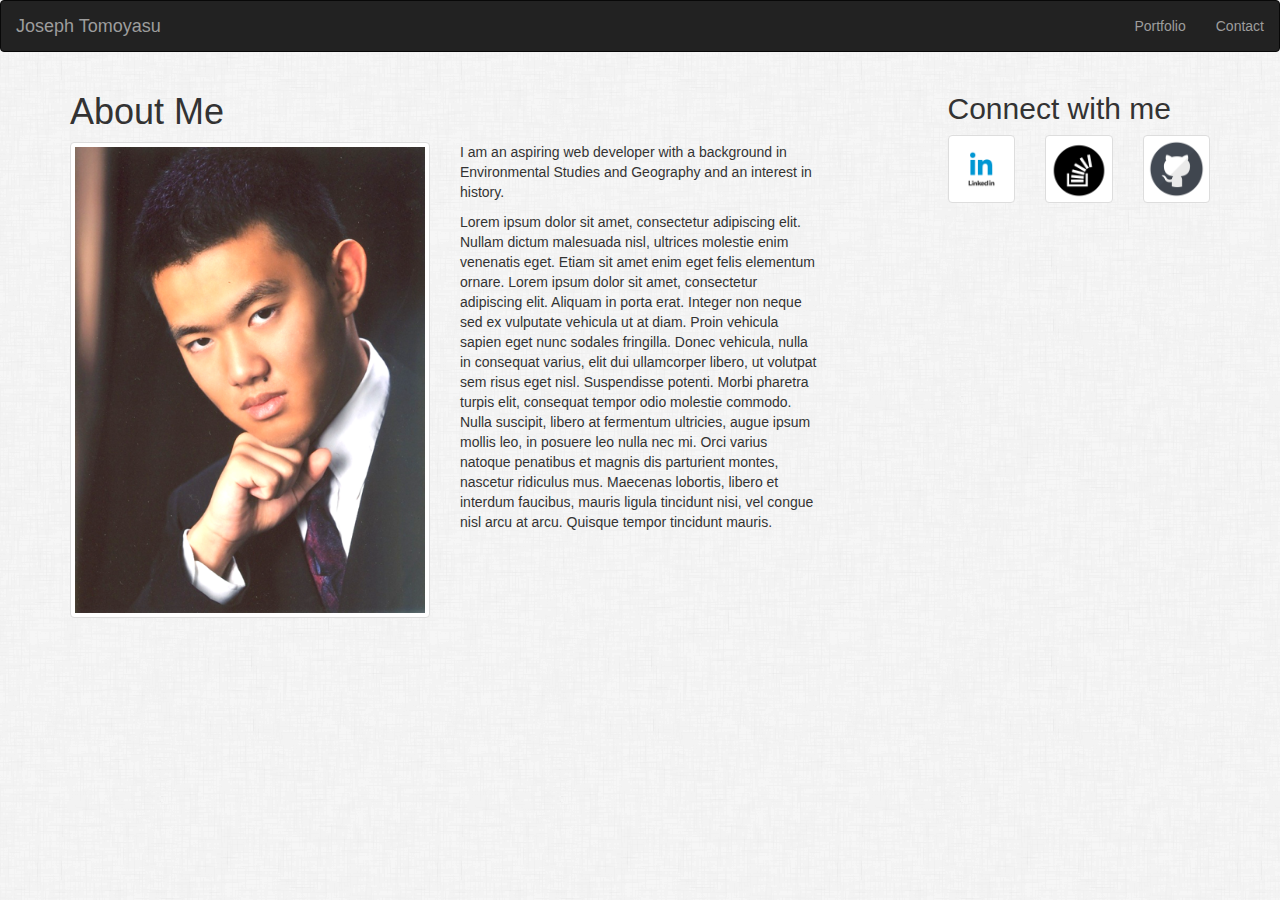
<file: Bootstrap-Portfolio/index.html>
<!DOCTYPE html>
<html lang="en">
<head>
    <meta charset="UTF-8">
    <meta name="viewport" content="width=device-width, initial-scale=1.0">
    <meta http-equiv="X-UA-Compatible" content="ie=edge">
    <title>Home</title>
    <link rel="stylesheet" href="https://maxcdn.bootstrapcdn.com/bootstrap/3.3.7/css/bootstrap.min.css">
    <script src="https://ajax.googleapis.com/ajax/libs/jquery/3.3.1/jquery.min.js"></script>
    <script src="https://maxcdn.bootstrapcdn.com/bootstrap/3.3.7/js/bootstrap.min.js"></script>
</head>
<body style="background-image:url(images/dust_scratches/dust_scratches.png)">
    <!-- copied from w3schools -->     
    <nav class="navbar navbar-inverse">
        <div class="container-fluid">
            <div class="navbar-header">
                <a class="navbar-brand" href="index.html">Joseph Tomoyasu</a>
            </div>
            <ul class="nav navbar-nav navbar-right">
                <li>
                    <a href="portfolio.html">Portfolio</a>
                </li>
                <li>
                    <a href="contact.html">Contact</a>
                </li>
            </ul>
        </div>
    </nav>
    <div class="container">
        <div class="row">
            <div class="col-sm-8">
                <h1>
                    About Me
                </h1>
                <div class="row">
                    <div class="col-sm-6">
                        <img src="images/Profile-picture.png" class="img-thumbnail" alt="uh oh">
                    </div>
                    <div class="col-sm-6">
                        <p>
                            I am an aspiring web developer with a background in Environmental Studies and Geography and an interest in history.
                        </p>
                        <p>
                            Lorem ipsum dolor sit amet, consectetur adipiscing elit. Nullam dictum malesuada nisl, ultrices molestie enim venenatis eget. Etiam sit amet enim eget felis elementum ornare. Lorem ipsum dolor sit amet, consectetur adipiscing elit. Aliquam in porta erat. Integer non neque sed ex vulputate vehicula ut at diam. Proin vehicula sapien eget nunc sodales fringilla. Donec vehicula, nulla in consequat varius, elit dui ullamcorper libero, ut volutpat sem risus eget nisl. Suspendisse potenti. Morbi pharetra turpis elit, consequat tempor odio molestie commodo. Nulla suscipit, libero at fermentum ultricies, augue ipsum mollis leo, in posuere leo nulla nec mi. Orci varius natoque penatibus et magnis dis parturient montes, nascetur ridiculus mus. Maecenas lobortis, libero et interdum faucibus, mauris ligula tincidunt nisi, vel congue nisl arcu at arcu. Quisque tempor tincidunt mauris.
                        </p> 
                    </div>
                </div>
            </div>
            <div class="col-sm-1">

            </div>
            <div class="col-sm-3">
                <h2>
                    Connect with me
                </h2>
                <div class="row">
                    <div class="col-sm-4">
                        <a href="https://www.linkedin.com/in/joseph-tomoyasu-08a28ba4/">
                            <img src="images/linkedin.png" class="img-thumbnail" alt="">
                        </a>
                    </div>
                    <div class="col-sm-4">
                        <a href="https://stackoverflow.com/users/9282232/jtomoyasu?tab=profile/">
                            <img src="images/stackoverflow.png" class="img-thumbnail" alt="">
                        </a>
                    </div>
                    <div class="col-sm-4">
                        <a href="https://github.com/JTomoyasu">
                            <img src="images/github.png" class="img-thumbnail" alt="">
                        </a>
                    </div>
                </div>
            </div>
        </div>
    </div>
</body>
</html>
</file>
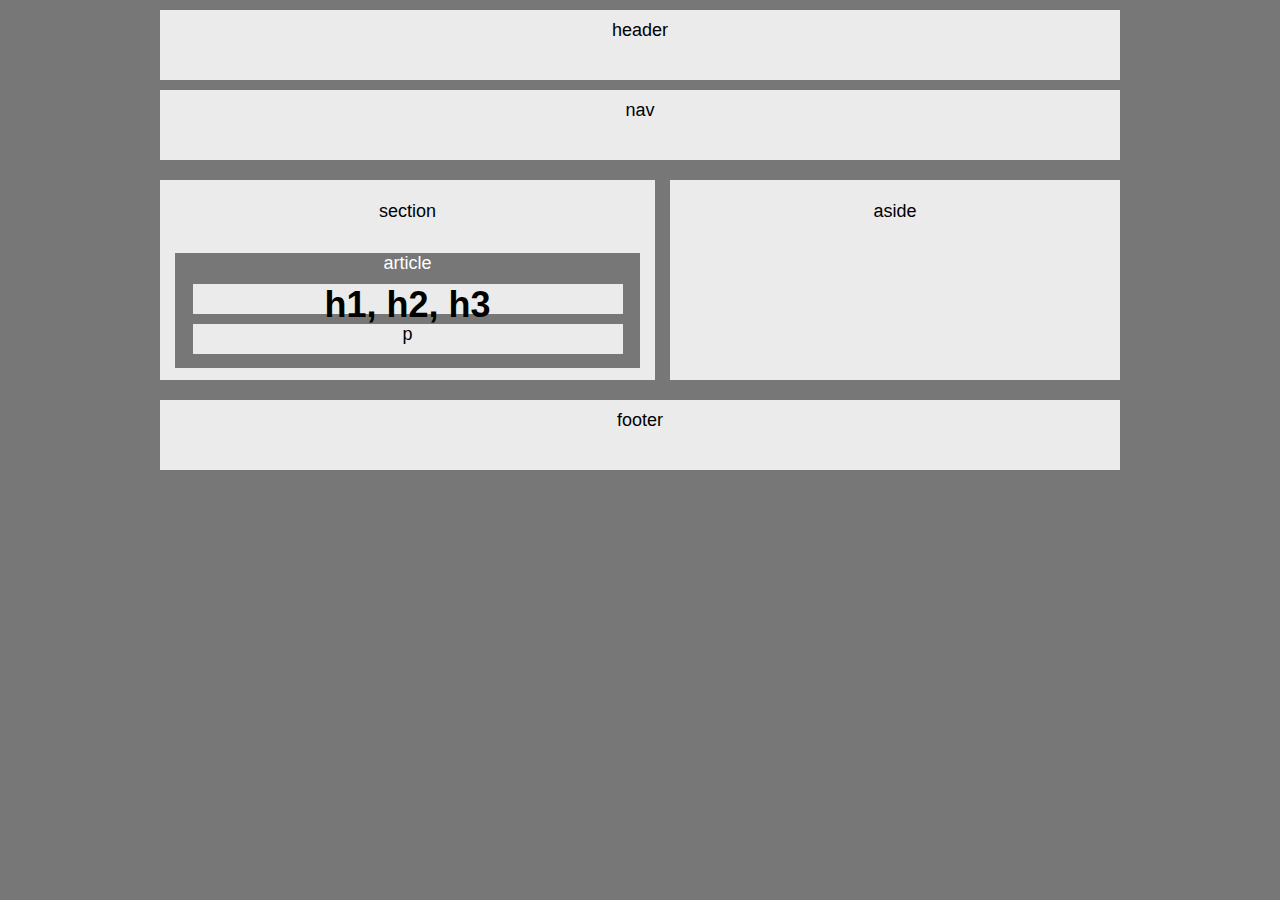
<file: HW-Wireframe/index.html>
<!DOCTYPE html>
<html lang="en">
<head>
    <meta charset="UTF-8">
    <meta name="viewport" content="width=device-width, initial-scale=1.0">
    <meta http-equiv="X-UA-Compatible" content="ie=edge">
    <title>Document</title>
    <link rel="stylesheet" type="text/css" href="style.css">
</head>
<body>
    <Header>
        header
    </Header>
    <Nav>
        nav
    </Nav>
    <Aside>
        <br>
        aside
    </Aside>
    <Section>
        <br>
        section
        <br>
        <br>
        <Article>
            article
            <h1>
                h1, h2, h3
            </h1>
            <p>
                p
            </p>
        </Article>
    </Section>
    <div class= "clearfix">
    </div>
    <footer>
        footer
    </footer>
</body>
</html>
</file>
<file: HW-Wireframe/style.css>
body 
{
    background-color:#777;
    color: black;
    font-family: 'Arial', 'Helvetica Neue', Helvetica, sans-serif;
    font-size: 18px;
    text-align: center;
    width: 960px;
    margin: 0 auto;
}
header
{
    position: relative;
    clear: both;
    background-color: #ebebeb;
    text-align: center;
    height: 50px;
    border: 10px;
    padding: 10px;
    margin: 10px auto;
    border-color: #777;
}
nav
{
    position: relative;
    background-color: #ebebeb;
    text-align: center;
    height: 50px;
    border: 10px;
    padding: 10px;
    margin: 10px auto;
    border-color: #777;
}
aside
{
    position: relative;
    width: 450px;
    background-color: #ebebeb;
    height: 200px;
    border: 10px;
    margin: 10px auto;
    border-color: #777;
    float: right;
}
section
{
    position: relative;
    width: 495px;
    background-color: #ebebeb;
    height: 200px;
    border: 10px;
    margin: 10px auto;
    border-color: #777;
    float: left;
}
article
{
    position: relative;
    background-color:#777;
    color:white;
    height: 115px;
    width: 465px;
    border: 10px;
    margin: 10px auto;
}
h1
{
    position: relative;
    clear: both;
    background-color: #ebebeb;
    color: black;
    height: 30px;
    width: 430px;
    border: 5px;
    margin: 10px auto;
}
p
{
    position: relative;
    clear: both;
    background-color: #ebebeb;
    color: black;
    height: 30px;
    width: 430px;
    border: 5px;
    margin: 10px auto;
}
footer
{
    clear: both;
    float: bottom;
    position: relative;
    background-color: #ebebeb;
    height: 50px;
    border: 10px;
    padding: 10px;
    margin: 10px auto;
    border-color: #777;
}
.clearfix::after
{
    content: "";
    display: block;
    clear: both;
}
</file>
